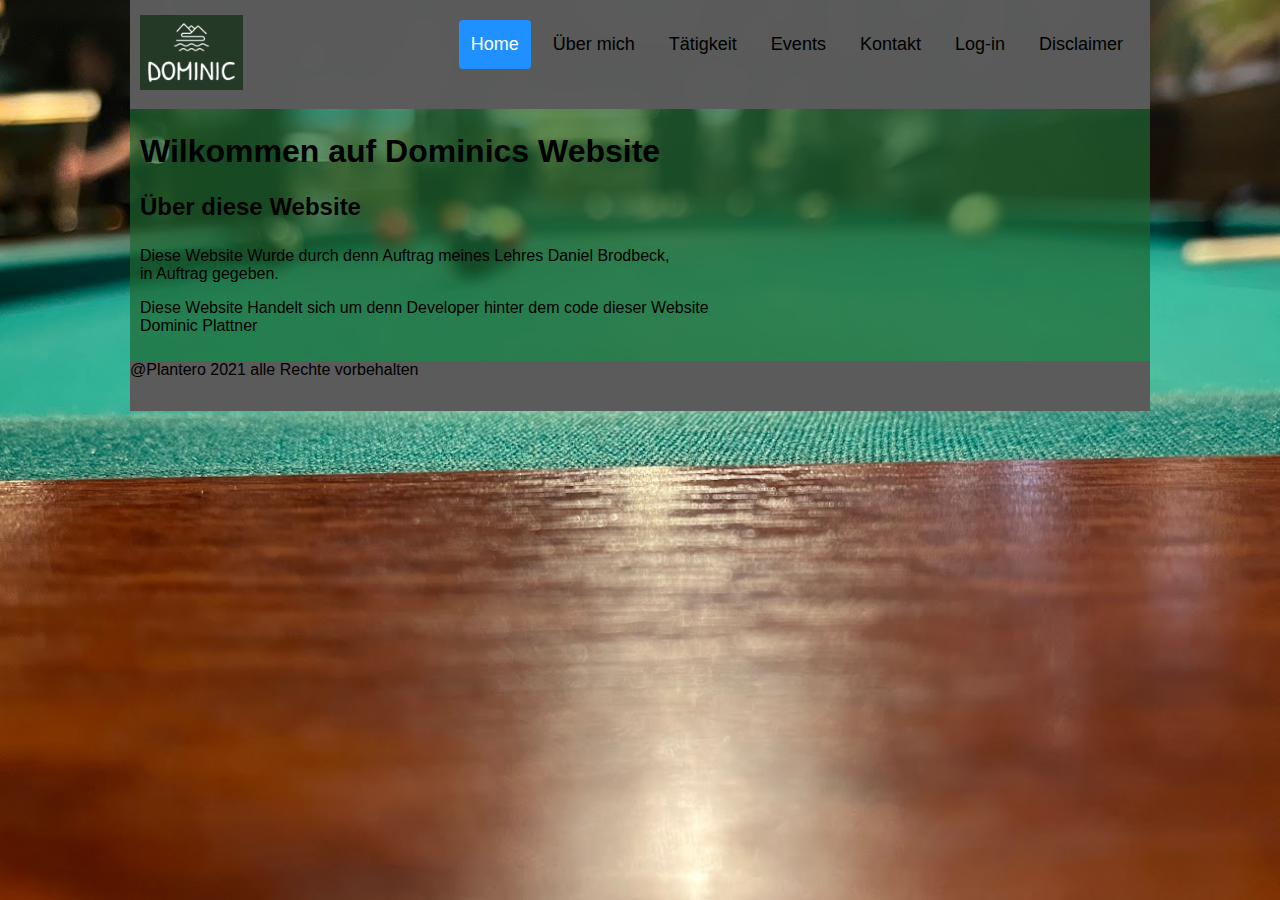
<file: index.html>
<!DOCTYPE html>
<html lang="DE">

<head>
    <meta charset="UTF-8">
    <meta name="viewport" content="width=device-width, initial-scale=1.0">
    <title>Dominic Plattner</title>
    <link rel="stylesheet" href="style.css">
    <script src="script.js"></script>
</head>

<body class="parent">

    <header>
        <img src="media/images/logos/logo_small.png" alt="logo">
        <div class="header-right">
            <a class="active" href="index.html">Home</a>
            <a href="about.html">Über mich</a>
            <a href="occupation.html">Tätigkeit</a>
            <a href="events.html">Events</a>
            <a href="contact.html">Kontakt</a>
            <a href="login.html">Log-in</a>
            <a href="disclaimer.html">Disclaimer</a>
        </div>
    </header>

    <main>
        <h1>
           Wilkommen auf Dominics Website 
        </h1>

        <h2>Über diese Website</h2>
        <p>Diese Website Wurde durch denn Auftrag meines Lehres Daniel Brodbeck,<br> 
            in Auftrag gegeben.
        </p>
        <p>
            Diese Website Handelt sich um denn Developer hinter dem code dieser Website <br>
            Dominic Plattner 
        </p>
    </main>

    <footer>
        @Plantero   2021    alle Rechte vorbehalten 
    </footer>
</body>

</html>
</file>
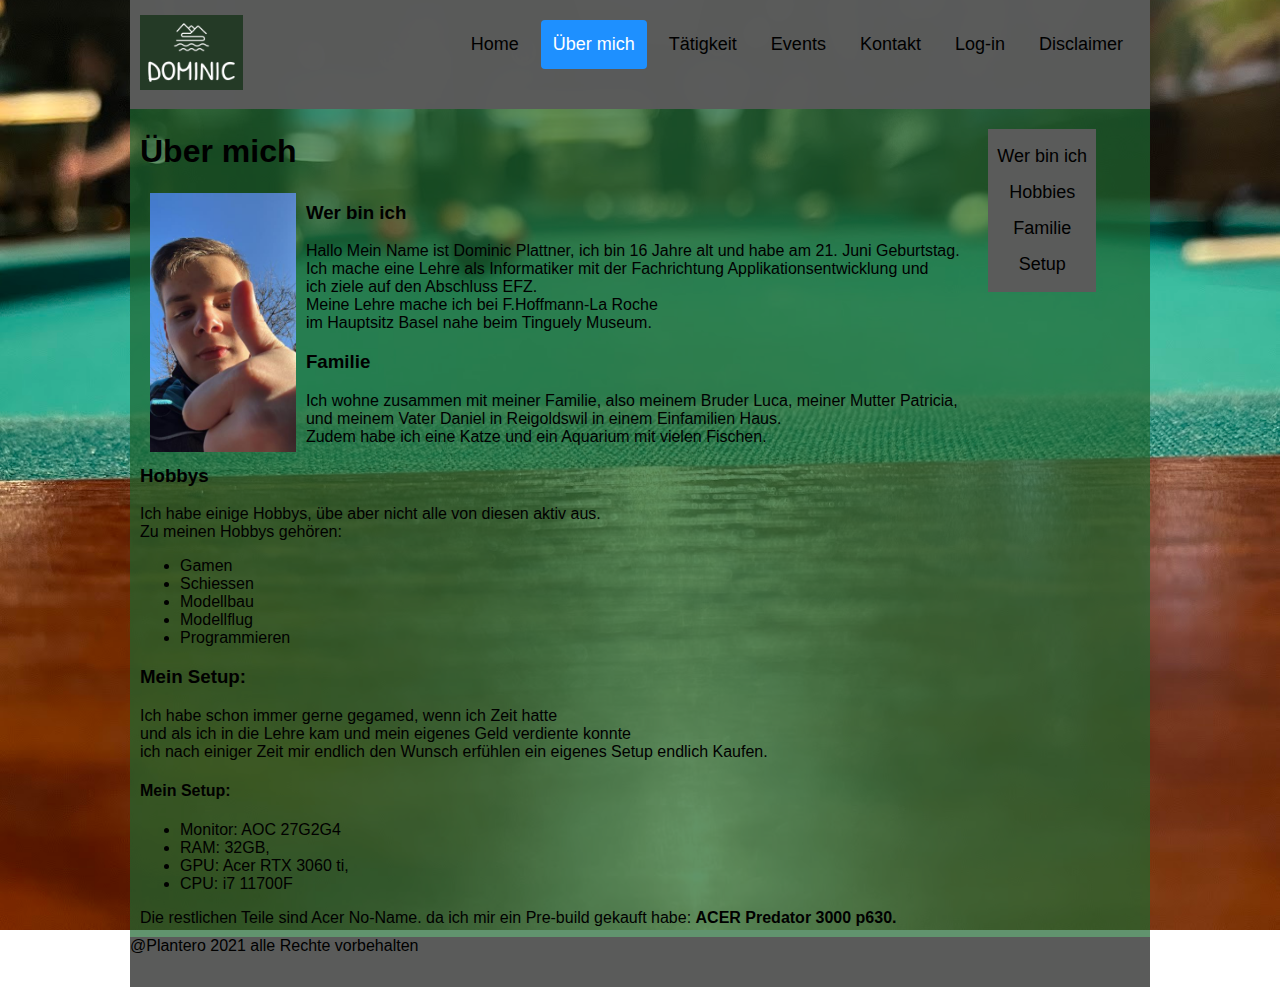
<file: about.html>
<!DOCTYPE html>
<html lang="DE">

<head>
    <meta charset="UTF-8">
    <meta name="viewport" content="width=device-width, initial-scale=1.0">
    <title>Dominic Plattner</title>
    <link rel="stylesheet" href="style.css">
    <script src="script.js"></script>
</head>

<body class="parent">

    <header>
        <img src="media/images/logos/logo_small.png" alt="logo">
        <div class="header-right">
            <a href="index.html">Home</a>
            <a class="active" href="about.html">Über mich</a>
            <a href="occupation.html">Tätigkeit</a>
            <a href="events.html">Events</a>
            <a href="contact.html">Kontakt</a>
            <a href="login.html">Log-in</a>
            <a href="disclaimer.html">Disclaimer</a>
        </div>
    </header>


    <aside>
        <a href="#who">Wer bin ich</a>
        <a href="#hobby">Hobbies</a>
        <a href="#family">Familie</a>
        <a href="#setup">Setup</a>
    </aside>

    <main>
        <h1>Über mich</h1>
        <img src="media/images/dominic.jpg" alt="mepresent">

        <article>
            <h3 id="who">Wer bin ich</h3>
            Hallo Mein Name ist Dominic Plattner, ich bin 16 Jahre alt und habe am 21. Juni Geburtstag.<br>
            Ich mache eine Lehre als Informatiker mit der Fachrichtung Applikationsentwicklung und <br>
            ich ziele auf den Abschluss EFZ.<br>
            Meine Lehre mache ich bei F.Hoffmann-La Roche <br>
            im Hauptsitz Basel nahe beim Tinguely Museum.<br>
        </article>


        <article>
            <h3 id="family" >Familie</h3>
            Ich wohne zusammen mit meiner Familie, also meinem Bruder Luca, meiner Mutter Patricia,<br>
            und meinem Vater Daniel in Reigoldswil in einem Einfamilien Haus.<br>
            Zudem habe ich eine Katze und ein Aquarium mit vielen Fischen.<br>
        </article>

        <article>
            <h3 id="hobby">Hobbys</h3>
            Ich habe einige Hobbys, übe aber nicht alle von diesen aktiv aus.<br>
            Zu meinen Hobbys gehören:<br>
            <ul>
                <li>Gamen</li>
                <li>Schiessen</li>
                <li>Modellbau</li>
                <li>Modellflug</li>
                <li>Programmieren</li>
            </ul>

        </article>

        <article>
            <h3 id="setup">Mein Setup:</h3>
            Ich habe schon immer gerne gegamed, wenn ich Zeit hatte<br>
            und als ich in die Lehre kam und mein eigenes Geld verdiente konnte<br>
            ich nach einiger Zeit mir endlich den Wunsch erfühlen ein eigenes Setup endlich Kaufen.<br>
            <h4>Mein Setup:</h4>
            <ul>
                <li>Monitor: AOC 27G2G4</li>
                <li>RAM: 32GB,</li>
                <li>GPU: Acer RTX 3060 ti,</li>
                <li>CPU: i7 11700F</li>
            </ul>
            Die restlichen Teile sind Acer No-Name.
            da ich mir ein Pre-build gekauft habe: <b>ACER Predator 3000 p630.</b><br>
        </article>
    </main>

    <footer>
        @Plantero 2021 alle Rechte vorbehalten
    </footer>

</body>

</html>
</file>
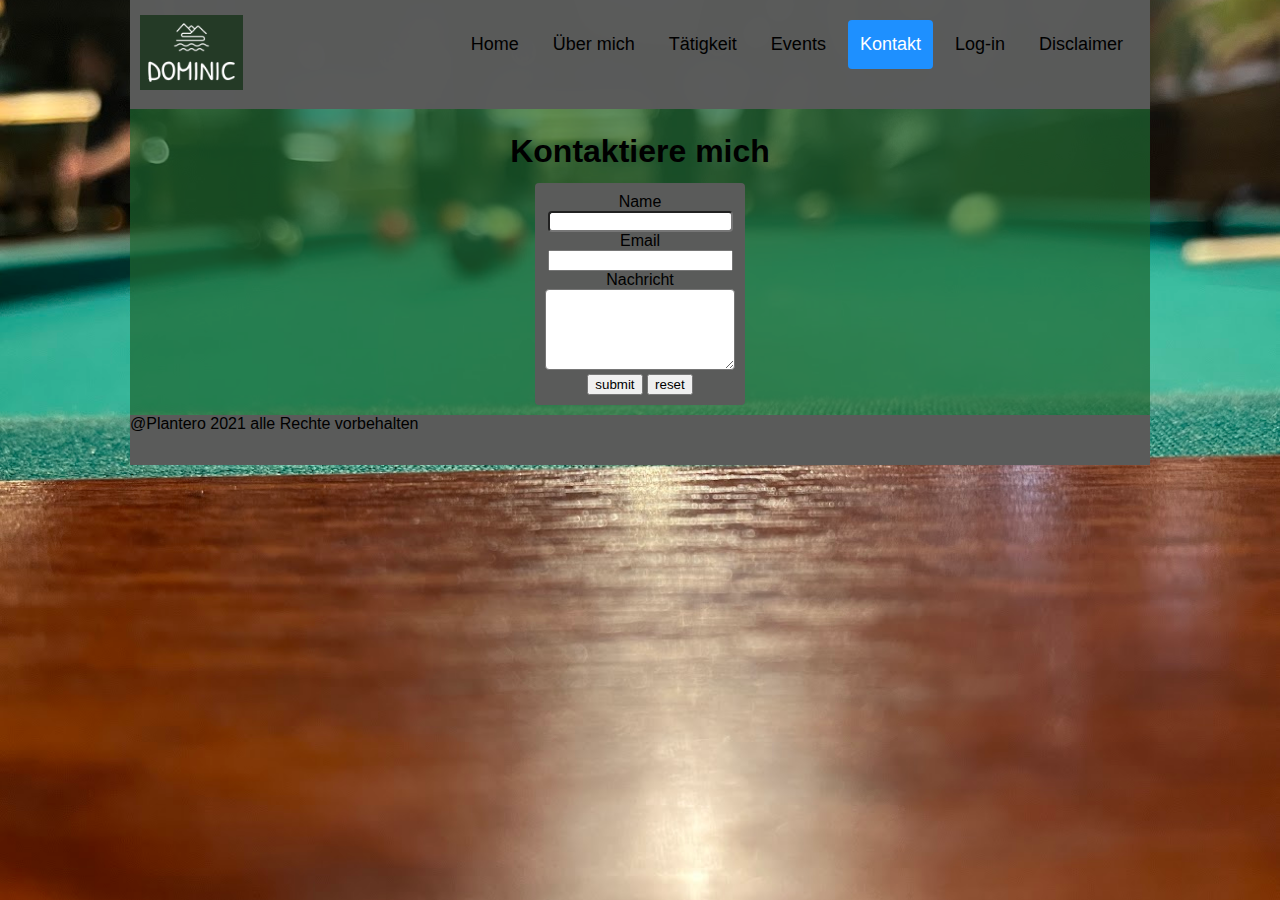
<file: contact.html>
<!DOCTYPE html>
<html lang="DE"><head>
    <meta charset="UTF-8">
    <meta name="viewport" content="width=device-width, initial-scale=1.0">
    <title>Dominic Plattner</title>
    <link rel="stylesheet" href="style.css">
    <script src="script.js"></script>
</head>

<body class="parent">

    <header>
        <img src="media/images/logos/logo_small.png" alt="logo">
        <div class="header-right">
            <a href="index.html">Home</a>
            <a href="about.html">Über mich</a>
            <a href="occupation.html">Tätigkeit</a>
            <a href="events.html">Events</a>
            <a class="active" href="contact.html">Kontakt</a>
            <a href="login.html">Log-in</a>
            <a href="disclaimer.html">Disclaimer</a>
        </div>
    </header>

    <main id="contactmain">
        <h1>
            Kontaktiere mich
        </h1>
        <form action="https://formsubmit.co/dominic.plattner03@gmail.com" method="POST" class="contact">
            <div>
                <label for="name">Name</label><br>
                <input type="text" id="name" name="name" minlength="1" maxlength="30" required />
            </div>

            <div>
                <label for="email">Email</label><br>
                <input type="email" id="email" name="email" required />
            </div>

            <div>
                <label for="message">Nachricht</label><br>
                <textarea name="message" id="message" cols="21" rows="5"></textarea>
            </div>

            <div>
                <input type="submit" value="submit" class="button">
                <input type="reset" value="reset" class="button">
            </div>
        </form>
    </main>

    <footer>
        @Plantero 2021 alle Rechte vorbehalten
    </footer>
</body>
</html>
</file>
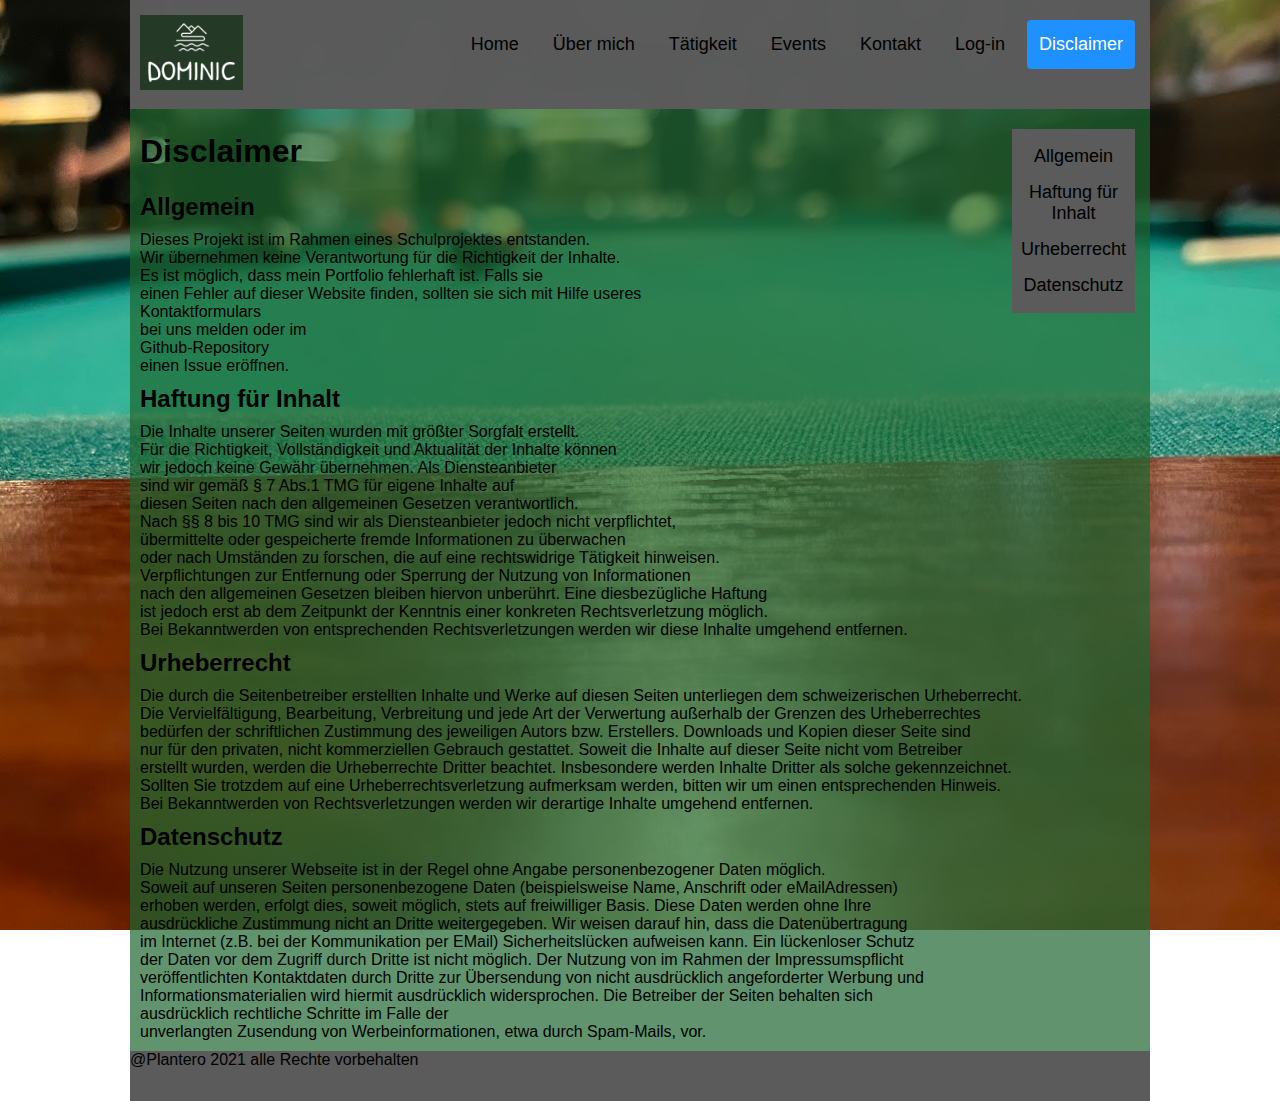
<file: disclaimer.html>
<!DOCTYPE html>
<html lang="DE">

<head>
    <meta charset="UTF-8">
    <meta name="viewport" content="width=device-width, initial-scale=1.0">
    <title>Dominic Plattner</title>
    <link rel="stylesheet" href="style.css">
    <script src="script.js"></script>
</head>

<body class="parent">
    <header>
        <img src="media/images/logos/logo_small.png" alt="logo">
        <div class="header-right">
            <a href="index.html">Home</a>
            <a href="about.html">Über mich</a>
            <a href="occupation.html">Tätigkeit</a>
            <a href="events.html">Events</a>
            <a href="contact.html">Kontakt</a>
            <a href="login.html">Log-in</a>
            <a class="active" href="disclaimer.html">Disclaimer</a>
        </div>
    </header>
    <aside>
        <a href="#alg">Allgemein</a>
        <a href="#haft">Haftung für Inhalt</a>
        <a href="#ur">Urheberrecht</a>
        <a href="#dp">Datenschutz</a>
    </aside>

    <main>
        <h1>Disclaimer</h1>
        <h2 id="alg">Allgemein</h2>
        Dieses Projekt ist im Rahmen eines Schulprojektes entstanden.<br>
        Wir übernehmen keine Verantwortung für die Richtigkeit der Inhalte.<br>
        Es ist möglich, dass mein Portfolio fehlerhaft ist. Falls sie<br>
        einen Fehler auf dieser Website finden, sollten sie sich mit Hilfe useres<br>
        Kontaktformulars<br>
        bei uns melden oder im<br>
        Github-Repository<br>
        einen Issue eröffnen.<br>

        <h2 id="haft">Haftung für Inhalt</h2>
        Die Inhalte unserer Seiten wurden mit größter Sorgfalt erstellt.<br>
        Für die Richtigkeit, Vollständigkeit und Aktualität der Inhalte können<br>
        wir jedoch keine Gewähr übernehmen. Als Diensteanbieter<br>
        sind wir gemäß § 7 Abs.1 TMG für eigene Inhalte auf <br>
        diesen Seiten nach den allgemeinen Gesetzen verantwortlich.<br>
        Nach §§ 8 bis 10 TMG sind wir als Diensteanbieter jedoch nicht verpflichtet,<br>
        übermittelte oder gespeicherte fremde Informationen zu überwachen<br>
        oder nach Umständen zu forschen, die auf eine rechtswidrige Tätigkeit hinweisen.<br>
        Verpflichtungen zur Entfernung oder Sperrung der Nutzung von Informationen <br>
        nach den allgemeinen Gesetzen bleiben hiervon unberührt. Eine diesbezügliche Haftung <br>
        ist jedoch erst ab dem Zeitpunkt der Kenntnis einer konkreten Rechtsverletzung möglich. <br>
        Bei Bekanntwerden von entsprechenden Rechtsverletzungen werden wir diese Inhalte umgehend entfernen.<br>

        <h2 id="ur">Urheberrecht</h2>
        Die durch die Seitenbetreiber erstellten Inhalte und Werke auf diesen Seiten unterliegen dem schweizerischen
        Urheberrecht.<br>
        Die Vervielfältigung, Bearbeitung, Verbreitung und jede Art der Verwertung außerhalb der Grenzen des
        Urheberrechtes <br>
        bedürfen der schriftlichen Zustimmung des jeweiligen Autors bzw. Erstellers. Downloads und Kopien dieser Seite
        sind <br>
        nur für den privaten, nicht kommerziellen Gebrauch gestattet. Soweit die Inhalte auf dieser Seite nicht vom
        Betreiber<br>
        erstellt wurden, werden die Urheberrechte Dritter beachtet. Insbesondere werden Inhalte Dritter als solche
        gekennzeichnet. <br>
        Sollten Sie trotzdem auf eine Urheberrechtsverletzung aufmerksam werden, bitten wir um einen entsprechenden
        Hinweis. <br>
        Bei Bekanntwerden von Rechtsverletzungen werden wir derartige Inhalte umgehend entfernen.

        <h2 id="dp">Datenschutz</h2>
        Die Nutzung unserer Webseite ist in der Regel ohne Angabe personenbezogener Daten möglich. <br>
        Soweit auf unseren Seiten personenbezogene Daten (beispielsweise Name, Anschrift oder eMailAdressen)<br>
        erhoben werden, erfolgt dies, soweit möglich, stets auf freiwilliger Basis. Diese Daten werden ohne Ihre <br>
        ausdrückliche Zustimmung nicht an Dritte weitergegeben. Wir weisen darauf hin, dass die Datenübertragung <br>
        im Internet (z.B. bei der Kommunikation per EMail) Sicherheitslücken aufweisen kann. Ein lückenloser Schutz <br>
        der Daten vor dem Zugriff durch Dritte ist nicht möglich. Der Nutzung von im Rahmen der Impressumspflicht <br>
        veröffentlichten Kontaktdaten durch Dritte zur Übersendung von nicht ausdrücklich angeforderter Werbung und<br>
        Informationsmaterialien wird hiermit ausdrücklich widersprochen. Die Betreiber der Seiten behalten sich<br>
        ausdrücklich rechtliche Schritte im Falle der <br>
        unverlangten Zusendung von Werbeinformationen, etwa durch Spam-Mails, vor.
    </main>

    <footer>
        @Plantero 2021 alle Rechte vorbehalten
    </footer>
</body>

</html>
</file>
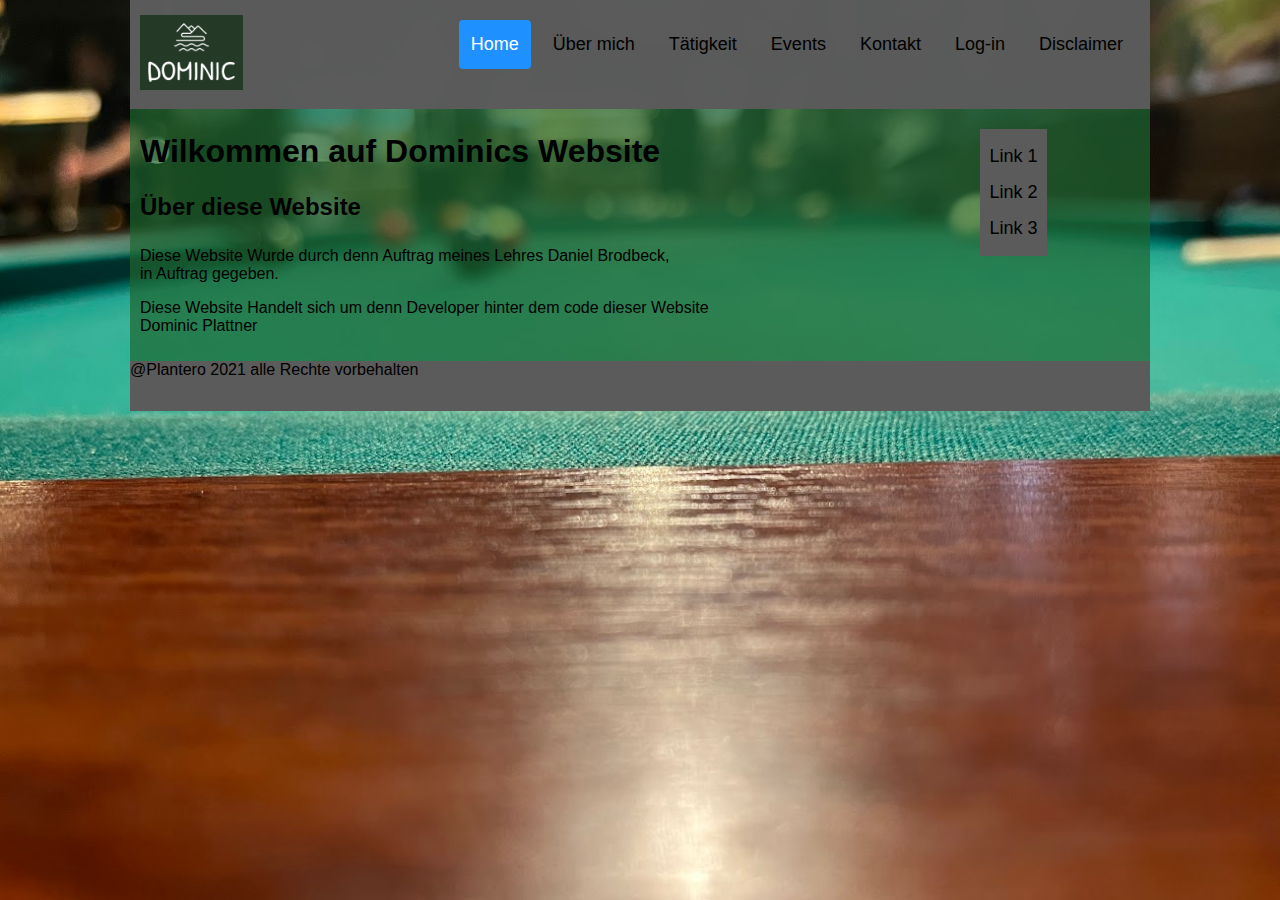
<file: events.html>
<!DOCTYPE html>
<html lang="DE">

<head>
    <meta charset="UTF-8">
    <meta name="viewport" content="width=device-width, initial-scale=1.0">
    <title>Dominic Plattner</title>
    <link rel="stylesheet" href="style.css">
    <script src="script.js"></script>
</head>

<body class="parent">

    <header>
        <img src="media/images/logos/logo_small.png" alt="logo">
        <div class="header-right">
            <a class="active" href="index.html">Home</a>
            <a href="about.html">Über mich</a>
            <a href="occupation.html">Tätigkeit</a>
            <a href="events.html">Events</a>
            <a href="contact.html">Kontakt</a>
            <a href="login.html">Log-in</a>
            <a href="disclaimer.html">Disclaimer</a>
        </div>
    </header>
    <aside>
        <a href="#">Link 1</a>
        <a href="#">Link 2</a>
        <a href="#">Link 3</a>
    </aside>

    <main>
        <h1>
           Wilkommen auf Dominics Website 
        </h1>

        <h2>Über diese Website</h2>
        <p>Diese Website Wurde durch denn Auftrag meines Lehres Daniel Brodbeck,<br> 
            in Auftrag gegeben.
        </p>
        <p>
            Diese Website Handelt sich um denn Developer hinter dem code dieser Website <br>
            Dominic Plattner 
        </p>
    </main>

    <footer>
        @Plantero   2021    alle Rechte vorbehalten 
    </footer>
</body>

</html>
</file>
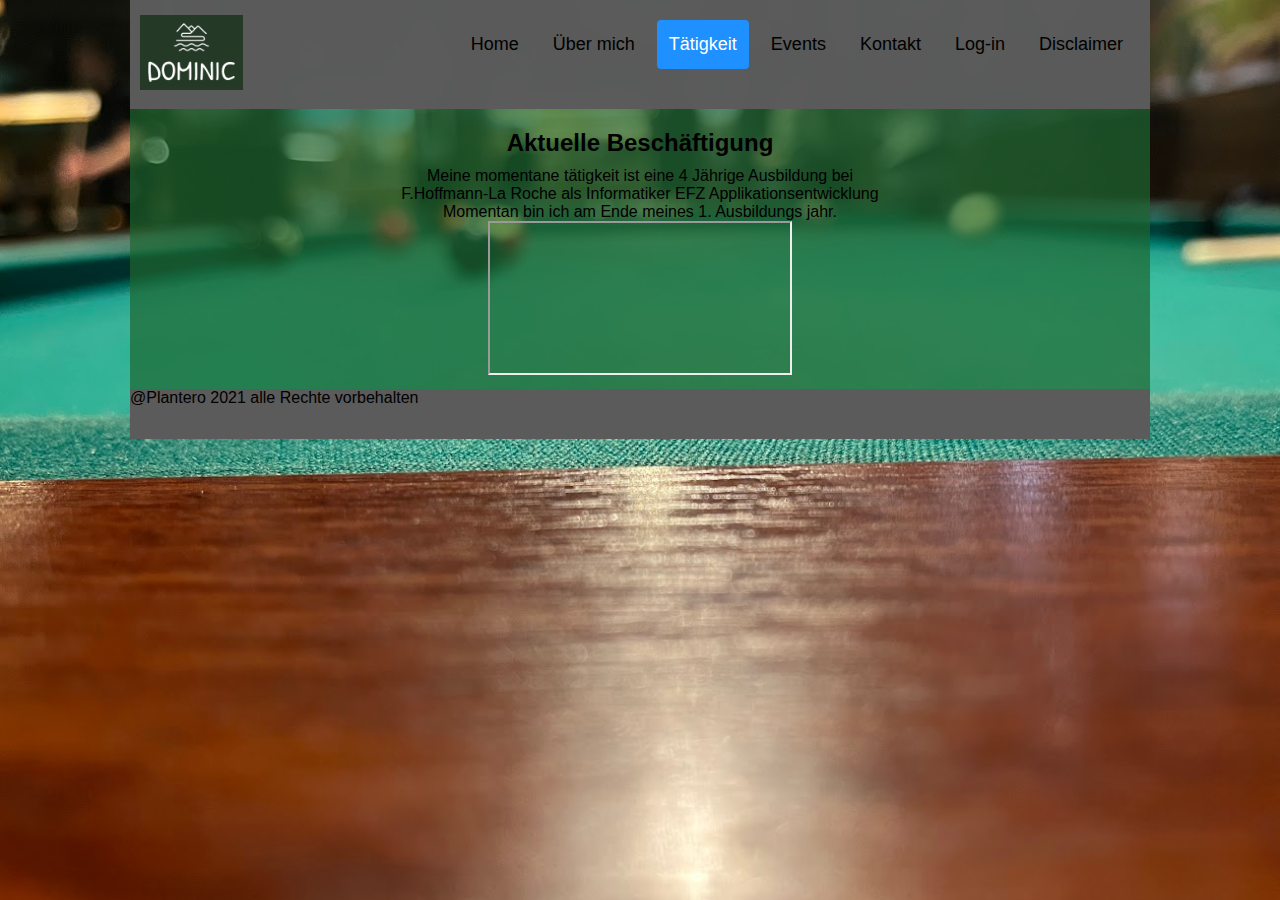
<file: occupation.html>
<!DOCTYPE html>
<html lang="DE">

<head>
    <meta charset="UTF-8">
    <meta name="viewport" content="width=device-width, initial-scale=1.0">
    <title>Dominic Plattner</title>
    <link rel="stylesheet" href="style.css">
    <script src="script.js"></script>
</head>

<body class="parent">

    <header>
        <img src="media/images/logos/logo_small.png" alt="logo">
        <div class="header-right">
            <a href="index.html">Home</a>
            <a href="about.html">Über mich</a>
            <a class="active" href="occupation.html">Tätigkeit</a>
            <a href="events.html">Events</a>
            <a href="contact.html">Kontakt</a>
            <a href="login.html">Log-in</a>
            <a href="disclaimer.html">Disclaimer</a>
        </div>
    </header>




    <main id="occ">

        <a>
        <h2 id="current">Aktuelle Beschäftigung</h2>
        Meine momentane tätigkeit ist eine 4 Jährige Ausbildung bei<br>
        F.Hoffmann-La Roche als Informatiker EFZ Applikationsentwicklung<br>
        Momentan bin ich am Ende meines 1. Ausbildungs jahr.
        </a>
        <div class="mapdiv"><iframe class="mapframe"
                src="https://maps.google.com/maps?width=100%25&amp;height=600&amp;hl=en&amp;q=Grenzacherstrasse%20124+(Mein%20Ausbildungsort)&amp;t=&amp;z=16&amp;ie=UTF8&amp;iwloc=B&amp;output=embed">
            </iframe></div>

    </main>

    <footer>
        @Plantero 2021 alle Rechte vorbehalten
    </footer>

</body>

</html>
</file>
<file: style.css>
html {


    background-image: url("media/images/billiardparrallax.JPG");
    min-height: 500px;
    background-attachment: fixed;
    background-position: center;
    background-repeat: no-repeat;
    background-size: cover;
}

body {
    margin: 0 auto;
    min-height: fit-content;
}

.parent {
    position:relative;
    margin: 0 auto;
    width: 1020px;
    height: fit-content;
    display: grid;
    grid-template-columns: repeat(3, minmax(100px, fit-content)) 100px;
    grid-template-rows: fit-content repeat(2, minmax(auto, max-content)) 50px;
    grid-column-gap: 0px;
    grid-row-gap: 0px;
    font-family: Arial, Helvetica, sans-serif;
    background: rgba(30, 102, 49, .7)
}



header {
    height: fit-content;
    overflow: hidden;
    background-color: rgba(90, 90, 90, 0.986);
    padding: 15px 10px;
    grid-area: 1 / 1 / 2 / 5;

}

header a {

    float: left;
    color: black;
    text-align: center;
    padding: 12px;
    margin: 5px;
    text-decoration: none;
    font-size: 18px;
    line-height: 25px;
    border-radius: 4px;
}

header img {
    height: 75px;
}

header a:hover {
    background-color: #2F583A;
    color: black;
}

header a.active {
    background-color: dodgerblue;
    color: white;
}

.header-right {
    float: right;
}

main {
    grid-area: 2 / 1 / 4 / 4;
    padding: 10px;
    height: fit-content;
    max-width: 1200px;
    min-width: 600px;
}

#contactmain {
    text-align: center;
    grid-area: 2 / 1 / 4 / 5;
}

#occ {
    text-align: center;
    grid-area: 2 / 1 / 4 / 5;
}

main img {
    float: left;
    margin: 10px;
    width: 17%;
}

h1, h2 {
    line-height: 2 ;
    margin-top: 0 ;
    margin-bottom: 0 ;
  }
form {
    text-align: center;
    display: inline-block;
    width: fit-content;
    background-color: #5A5B5A;
    padding: 10px;
    border-radius: 4px;
}

form #mail {
    border-radius: 4px;
}
form #message {
    border-radius: 4px;
}

form #name {
    border-radius: 4px;
}

aside {
    position: relative;
    z-index: 1;
    top: 20px;
    right: 20px;
    width: fit-content;
    background: #5A5B5A;
    overflow-x: hidden;
    padding: 8px 0;    
}

aside a {
    border-radius: 4px;
    text-align: center;
    padding: 6px;
    margin: 3px;
    text-decoration: none;
    font-size: 18px;
    color: black;
    display: block;
}

aside a:hover {
    background-color: #2F583A;
}

footer {    
    grid-area: 4 / 1 / 5 / 5;
    bottom: 0;

    width: 100%;
    height: 50px;
    background: #5A5B5A;
    text-align: justify;
}

@media screen and (max-width: 1020px) {

    .parent {
        width: 100%;
    }

    aside {
        position: fixed;
        z-index: 1;
        top: 150px;
        right: 20px;
        width: fit-content;
        background: #5A5B5A;
        overflow-x: hidden;
        padding: 8px 0;    
    }
}

@media screen and (max-width: 600px) {

    .parent {
        width: auto;
        height: auto;
        display: grid;
        grid-template-columns: 1fr;
        grid-template-rows: repeat(3, minmax(fit-content, max-content)) 100px;
        grid-column-gap: 0px;
        grid-row-gap: 0px;
    }

    header {
        height: fit-content;
        grid-area: 1 / 1 / 2 / 3;
    }

    main {
        grid-area: 2 / 1 / 3 / 3;
        text-align: center;
        font-size: small;
        max-width: 600px;
        min-width: 100px;
    }

    aside {
        overflow: hidden;
        position: unset;
        margin-top: 100px;
        width: 100%;
        padding: 12px;
        grid-area: 3 / 1 / 4 / 3;
    }
    aside a {
        text-align: left;
    }

    footer {
        grid-area: 4 / 1 / 5 / 3;
        bottom: 0px;
    }
    header a {
        height: fit-content;
        float: none;
        display: block;
        text-align: left;
    }

    .header-right {
        float: none;
    }
}
</file>
